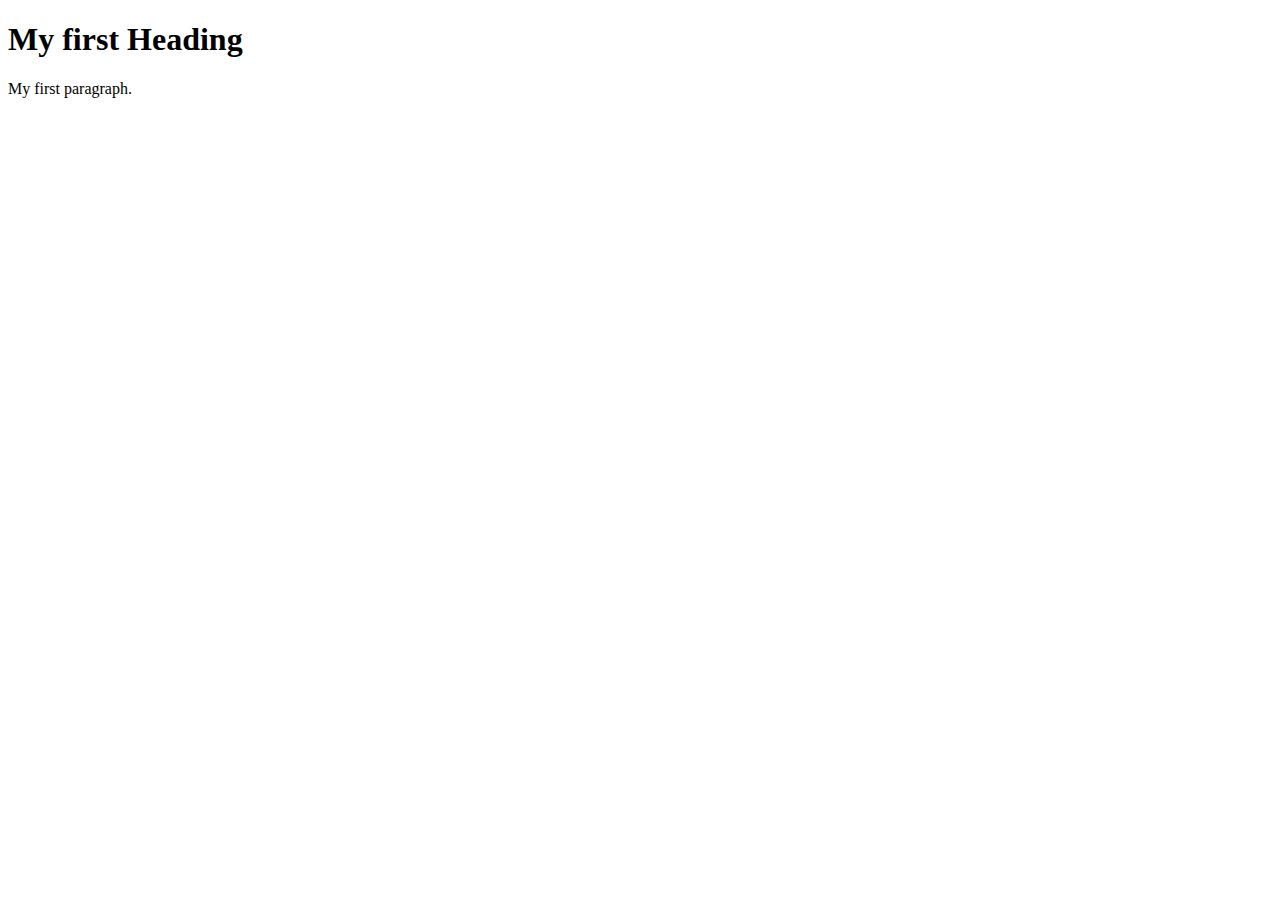
<file: day_1/index.html>
<!DOCTYPE html>
<html lang="en">
<head>
    <meta charset="UTF-8">
    <meta http-equiv="X-UA-Compatible" content="IE=edge">
    <meta name="viewport" content="width=device-width, initial-scale=1.0">
    <title>Day_1</title>
</head>
<body>
    <h1>My first Heading</h1>
    <p>My first paragraph.</p>
</body>
</html>
</file>
